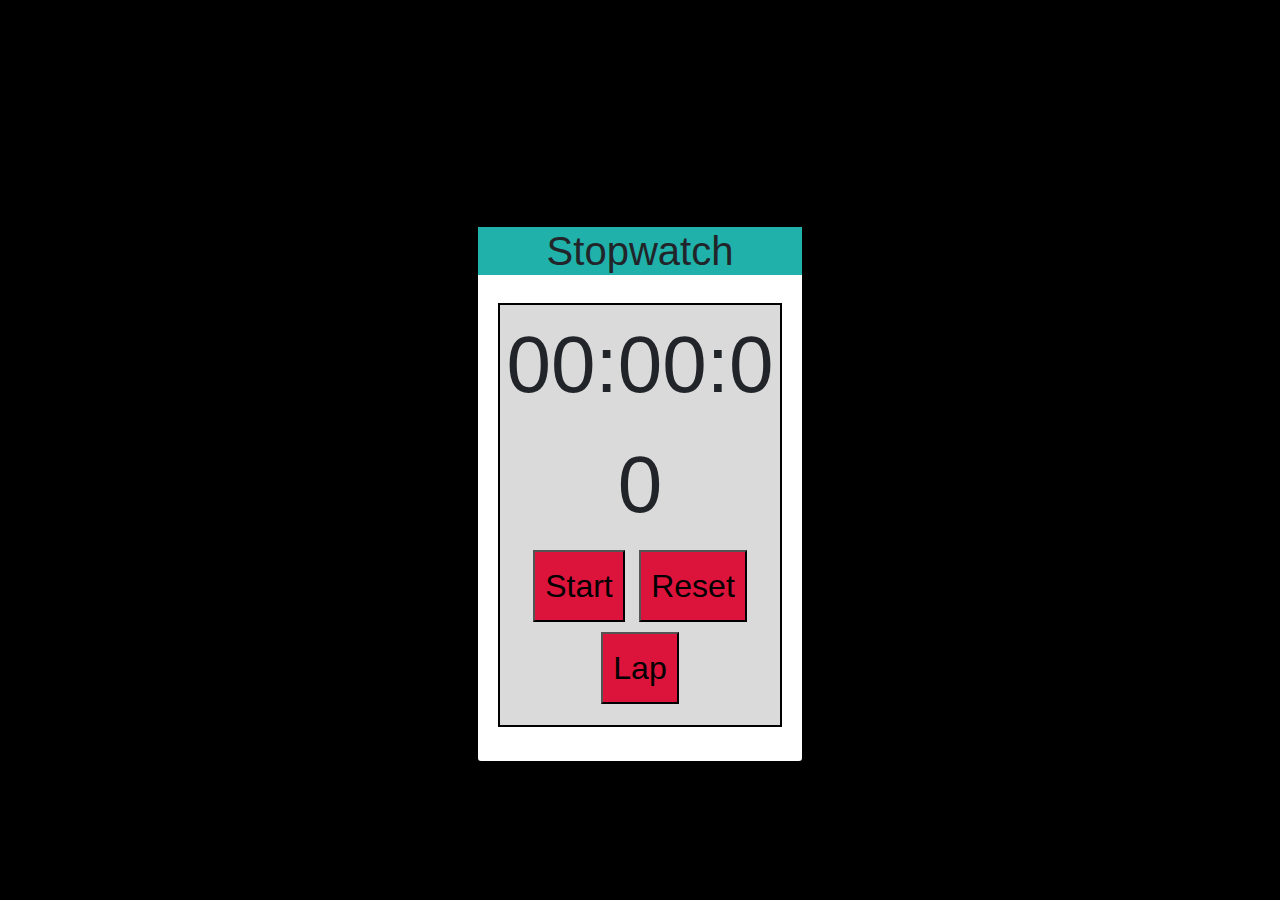
<file: index.html>
<!DOCTYPE html>
<html lang="en">
<head>
    <meta charset="UTF-8">
    <meta name="viewport" content="width=device-width, initial-scale=1.0">
    <link rel="stylesheet" href="https://maxcdn.bootstrapcdn.com/bootstrap/4.5.2/css/bootstrap.min.css">
    <link rel="stylesheet" href="style.css">
    <title>Stopwatch</title>
</head>
<body>
    <div class="container">
        <div class="card">
        
                <h1> Stopwatch </h1>

            <div class="card-body text-center">
                <div class="stopwatch-container">
                    <div id="display" class="stopwatch-display">00:00:00</div>
                    <button id="startPause" class="control-btn" onclick="startPause()">Start</button>
                    <button id="reset" class="control-btn" onclick="reset()">Reset</button>
                    <button id="lap" class="control-btn" onclick="lap()">Lap</button>
                    <ul id="laps" class="lap-list"></ul>
                </div>
            </div>
        </div>
    </div>

    <script src="script.js"></script>
</body>
</html>
</file>
<file: style.css>
body {
    font-family: 'Arial', sans-serif;
    display: flex;
    justify-content: center;
    align-items: center;
    height: 100vh;
    margin: 0;
    background: #000;
}

.stopwatch-container {
    text-align: center;
    border: 2px solid #000;
    margin-bottom: 5%;
    background-color: #dadada;
    
}

.stopwatch-display {
    font-size: 5em;
}

.control-btn {
    font-size: 2em;
    margin: 5px;
    padding: 10px;
    border: 8%;
    cursor: pointer;
    box-shadow: inset;
    background-color: crimson;
    position: relative;
}

.lap-list {
    list-style-type: none;
    padding: 0;
    font-family: 'Segoe UI', Tahoma, Geneva, Verdana, sans-serif;
    font-size: larger;
}
.card{
    text-align: center;
    border: 2px solid #000;
    height: auto;
    width: auto;
    border-radius: 5px;
}
.card h1{
    background-color: lightseagreen;
    border: 0%;
    border-color: black;
    
}
.container{
    height: 50%;
    width: 28%;
    border: 2%;
    border-color: #000;
}
</file>
